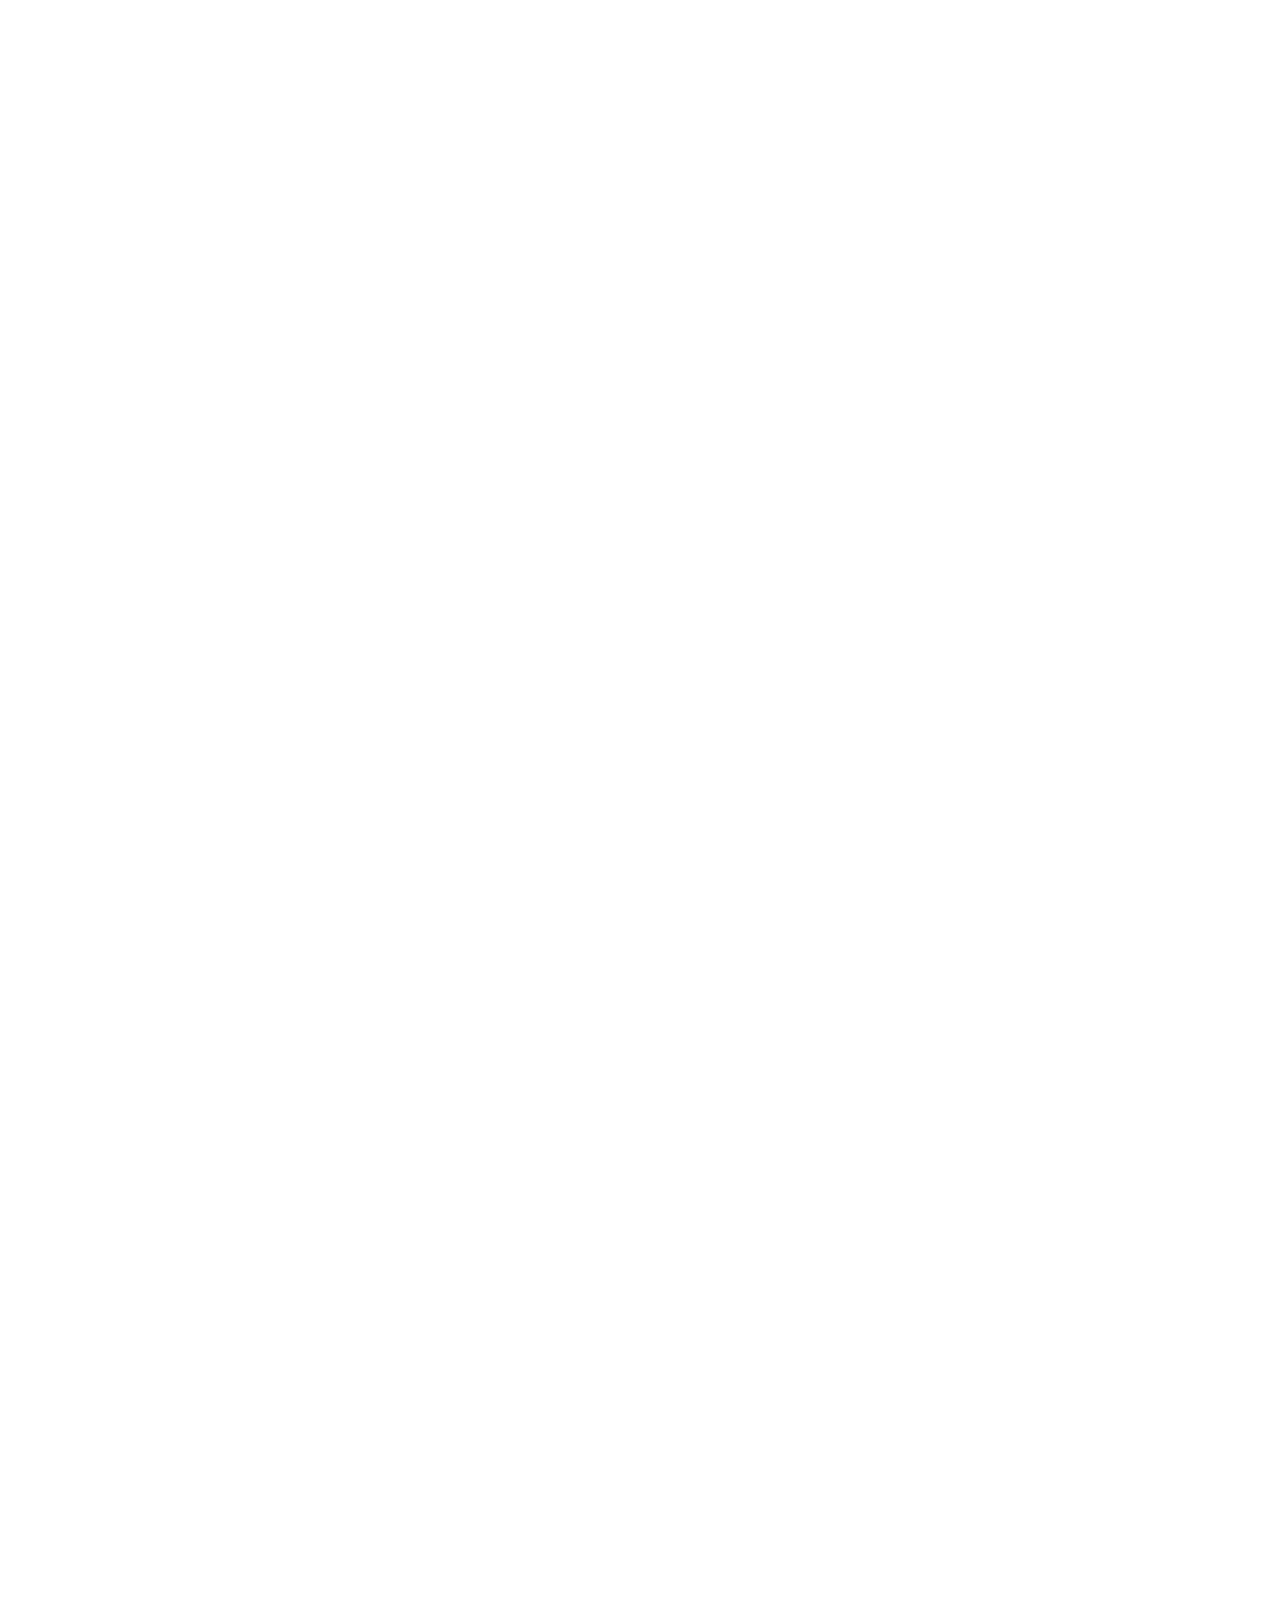
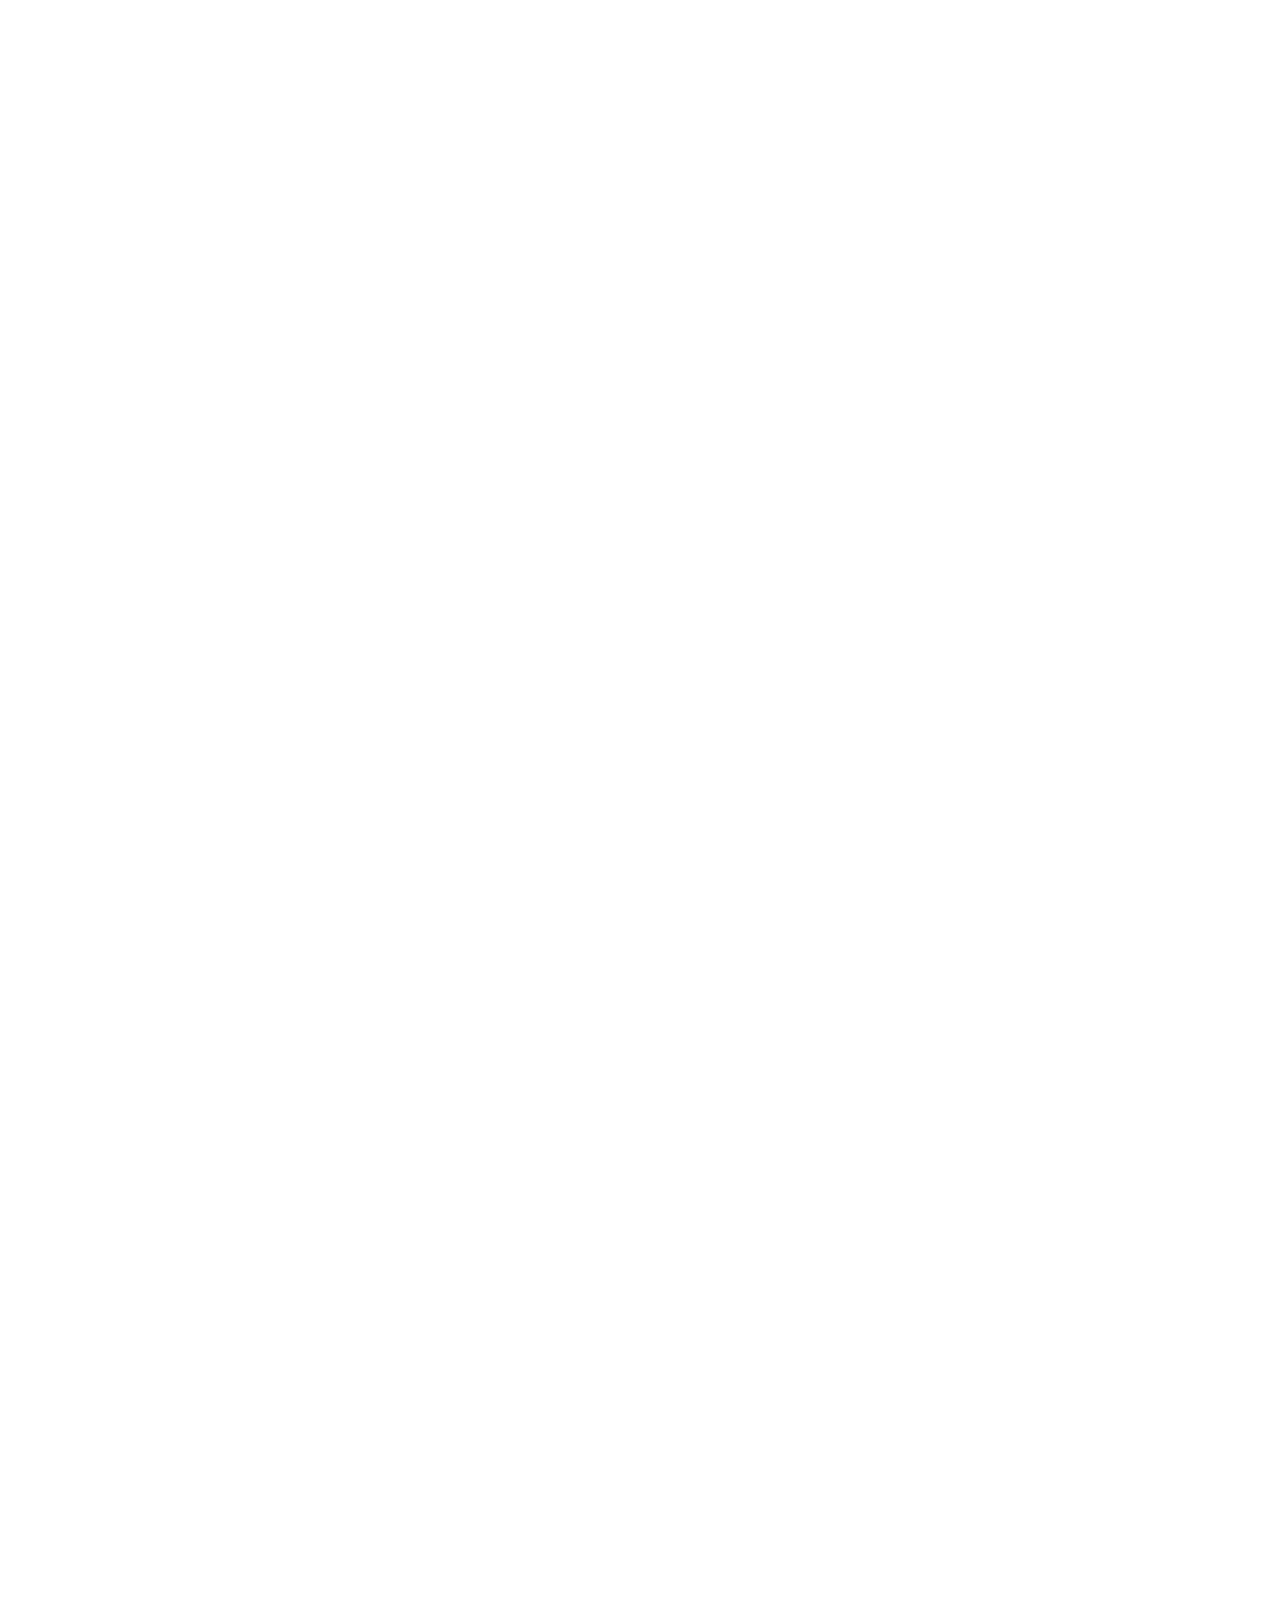
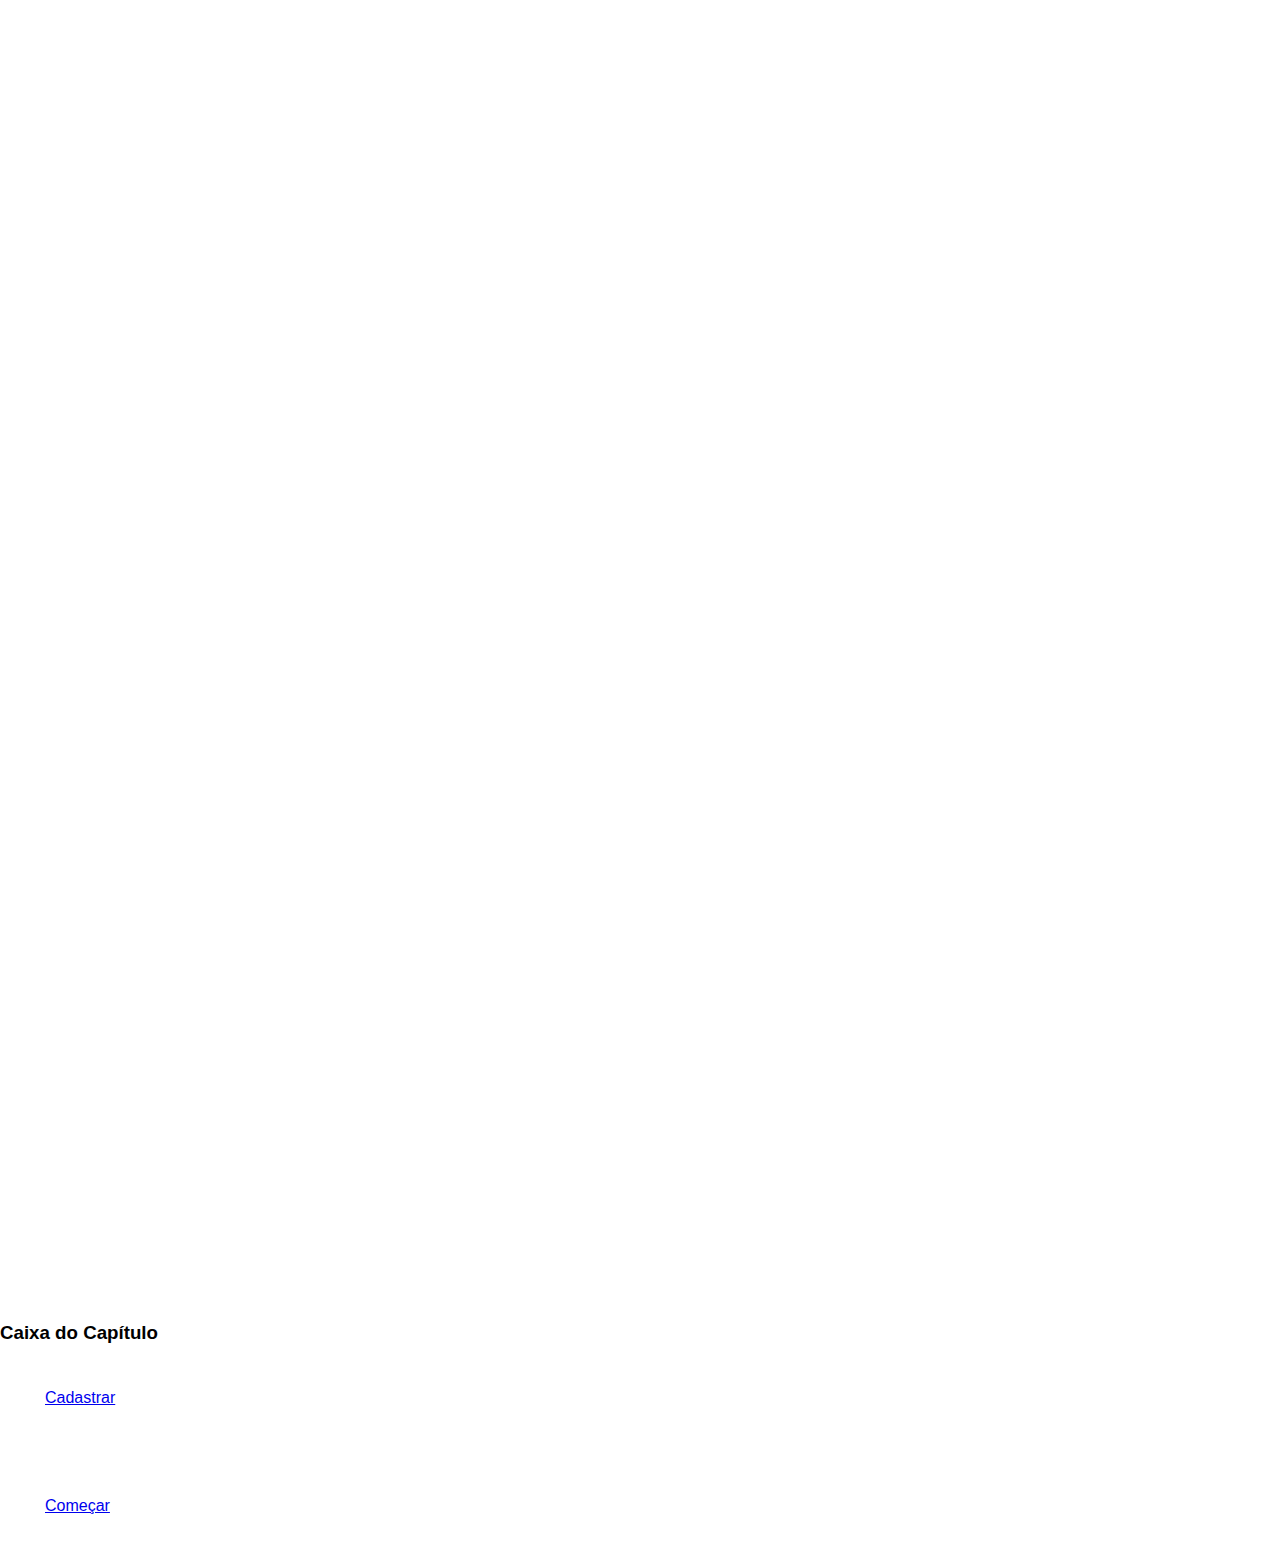
<file: pages/index.html>
<!DOCTYPE html>
<html lang="pt-br">
<head>
    <meta charset="UTF-8">
    <meta name="viewport" content="width=device-width, initial-scale=1.0">
    <link rel="stylesheet" href="../assets/css/caixa.css">
    <title>Caixa</title>
</head>
<body>


    <div class="menu">
        <ul class="nav-item">
            <li class="sec-img"><img id="logo"  src="../imgs/logo separada 40 anos.png" alt=""></li>
        </ul>

        <ul class="linha-menu">
            <li></li>
        </ul>
    </div>

    <main>

        <span class="alinha-titulo">
            <h3 id="titulo-caixa">Caixa do Capítulo</h3>
        </span>

    
        <div class="centralizar-botao">
            <div class="botao1">
                <a class="a1"  href="#">Cadastrar</a>
            </div>

            <div class="botao2">
            <a class="a2" href="#">Começar</a>
            </div>
        </div>

    </main>
    
</body>
</html>
</file>
<file: assets/css/caixa.css>
*{
    margin: 0;
    padding: 0;
    box-sizing: border-box;
}

body{
    font-family: Arial, Helvetica, sans-serif;
}

.area-conta{
    background-color: rgba(255, 255, 255, 0.75);
    width: 574px;
    height: 600px;  
    margin: 0 auto;
    margin-top: 4%;
    border-radius: 51px;
    box-shadow: 5px 5px 5px #010509;
}

.a1{
    display: flex;
    justify-content: space-between;
    padding: 45px;

}

.a2{
    display: flex;
    justify-content: space-between;
    padding: 45px;
}

.a3{
    display: flex;
    justify-content: space-between;
    padding: 45px;
}


.a4{
    display: flex;
    justify-content: space-between;
    padding: 45px;
}
</file>
